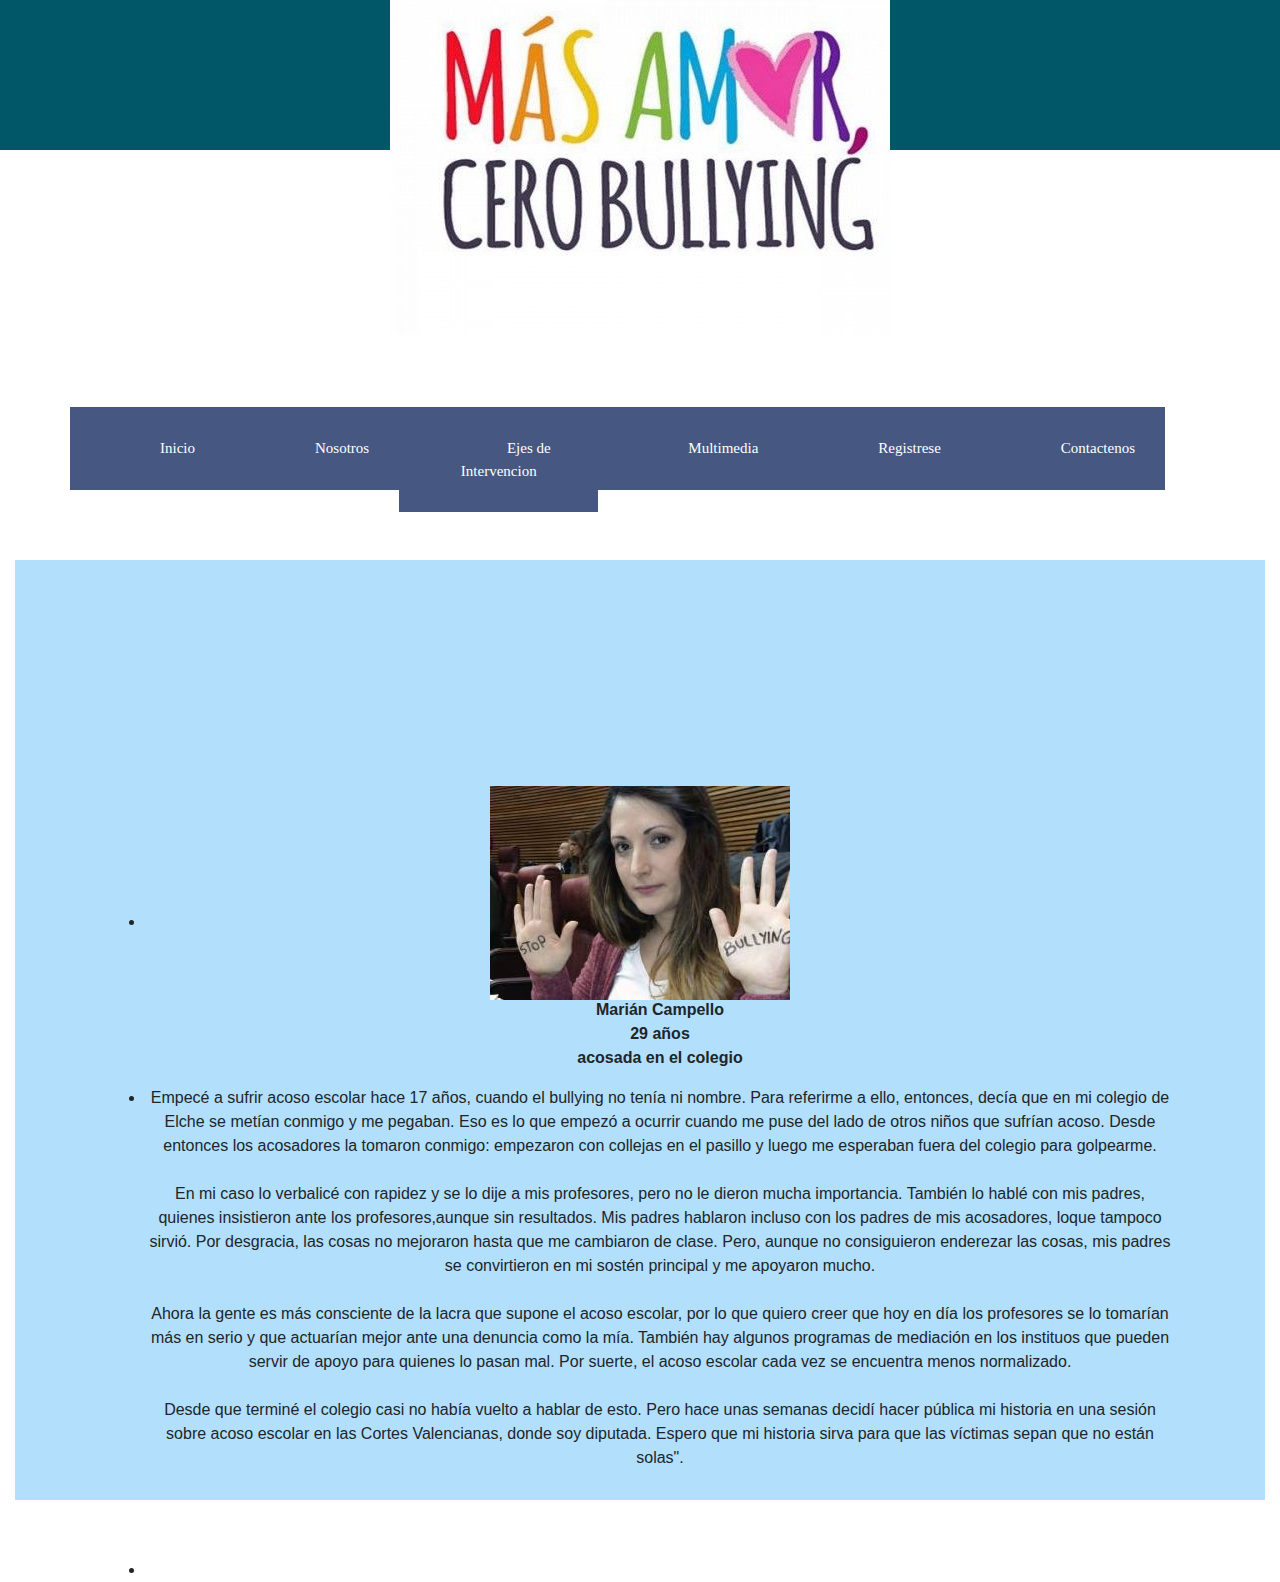
<file: pagina colegio/index.html>
<!DOCTYPE html>
		<html>
		<head>
			<title>Inicio</title>
			<link rel="stylesheet" href="lib/boo/css/bootstrap.css">
			<link rel="stylesheet"  href="css/style.css">
			<link rel="stylesheet" href="https://use.fontawesome.com/releases/v5.8.1/css/all.css">
			<meta name="viewport" content="width=device-width, initial-scale=1.0">
			<link rel="icon" href="http://s3-us-west-1.amazonaws.com/prod-biut/wp-content/uploads/2018/02/09113059/dsgdsg.jpg">
			<link rel="stylesheet" href="https://stackpath.bootstrapcdn.com/bootstrap/4.3.1/css/bootstrap.min.css" integrity="sha384-ggOyR0iXCbMQv3Xipma34MD+dH/1fQ784/j6cY/iJTQUOhcWr7x9JvoRxT2MZw1T" crossorigin="anonymous">
		</head>
		<body>
	
			<div class="container-fluid fondo1">
				<div class="row fondo2">
					<div class="col-md">
						<img src="images/imagen.jpg">
					<div class="cold-md-6">
						<br>
						<br>
						<br>
						<div class="col-md">
						<div class="row colormenu">
						<nav class="menuCSS3">
						<nav class="menuCSS3">
		<ul>
			<li><a href="#">Inicio</a></li>
			<li><a href="#">Nosotros</a>		
			</li>
			<li><a href="#">Ejes de Intervencion</a>
			</li>
			<li><a href="#">Multimedia</a>
			</li>
			<li><a href="#">Registrese </a>
			</li>
			<li><a href="#">Contactenos</a></li>
							</li>
						</ul>
					</nav>
				</ul>
			</ul>
		</nav>
	</div>
	</br></br>
		<div class="container-fluid tercero"></div>
			<div class="row imagen">
			<div class="col-md">
				<img class="imagen" = img src="images/testimonio.jpg">
			</div>				
			<div class="row">
			<div class="col-md centradoTotal text-center">
				<ul class="estiloLista">
					<li>
						<p class="titulo">
						</br></br></br></p>			
							<b>	Marián Campello</b></br>	
							<b>	29 años </b></br>	
							<b>	acosada en el colegio </b>
						</p>
					</li>
				<li>
					<p class="subtitulo">
					
						Empecé a sufrir acoso escolar hace 17 años, cuando el bullying no tenía ni nombre. Para referirme a ello, entonces, decía que en mi colegio de Elche se metían conmigo y me
						pegaban. Eso es lo que empezó a ocurrir cuando me puse del lado de otros niños que sufrían acoso. Desde entonces los acosadores la tomaron conmigo: empezaron con collejas en el pasillo y luego me esperaban fuera del colegio para golpearme.
							</br></br>
						En mi caso lo verbalicé con rapidez y se lo dije a mis profesores, pero no le dieron mucha importancia. También lo hablé con mis padres, quienes insistieron ante los profesores,aunque sin resultados. Mis padres hablaron incluso con los padres de mis acosadores, loque tampoco sirvió. Por desgracia, las cosas no mejoraron hasta que me cambiaron de clase. Pero, aunque no consiguieron enderezar las cosas, mis padres se convirtieron en mi sostén principal y me apoyaron mucho.
							</br></br>	
						Ahora la gente es más consciente de la lacra que supone el acoso escolar, por lo que quiero creer que hoy en día los profesores se lo tomarían más en serio y que actuarían mejor 
						ante una denuncia como la mía. También hay algunos programas de mediación en los 
						instituos que pueden servir de apoyo para quienes lo pasan mal. Por suerte, el acoso escolar cada vez se encuentra menos normalizado.
							</br></br>
						Desde que terminé el colegio casi no había vuelto a hablar de esto. Pero hace unas semanas decidí hacer pública mi historia en una sesión sobre acoso escolar en las Cortes Valencianas, donde soy diputada. Espero que mi historia sirva para que las víctimas sepan que no están solas".
					</p>
				</li>
				<br/><br/><br/>
				<li>
				<div class="container-fluid contenedor4" >
					<div class="row contenedor">
						<div class="-col-md">
							
						</div>
					</div>
				</div>
		</body>
		</html>
</file>
<file: pagina colegio/css/style.css>
.fondo1{
	background:#015668;
	height: 150px;


}
.fondo1 .col-md{
	text-align: center;

}


.fondo2{
	font-style: unset;

}
.imagen{

	padding-right :20px;
	padding-top: 10%;
}

.colormenu{
	text-align: center;
	text-indent: 60px;
	padding-left: 55px ;
	font-size: 15px;
	font-family: cursive;
}
.menuCSS3 ul {
		display: flex;
		padding: 0;
		margin: 0;
		list-style: none;
		padding-right: 100px;
	}
	.menuCSS3 a {
		display: block;
		padding: 2em;
		background-color:#465881;
		text-decoration: blink;
		color: #FFFFFF;
		box-shadow: 2px, 2px, 2px black;
		text-align: center;
	}
	.menuCSS3 a:hover {
		background-color: #46b3e6;
	}
	.menuCSS3 ul li ul {
		display: none;
	}
	.menuCSS3 ul li a:hover + ul, .menuCSS3 ul li ul:hover {
		display: block;
	}
	

	

	}
	.estilolista{
	list-style: none;
	padding-top: auto;

}
	.centradoTotal{
	height: 500px;/*tamaño*/
	display: flex;/*centrado*/
	align-items: center;/*centrado vertical*/
	justify-content: center;/*centrado horizontal*/
}
.imagen{
	padding-left:90px;
	padding-right: 90px;
	background-color: #b2dffb;


}
.tercero{
	background-color: #632541;
}
</file>
